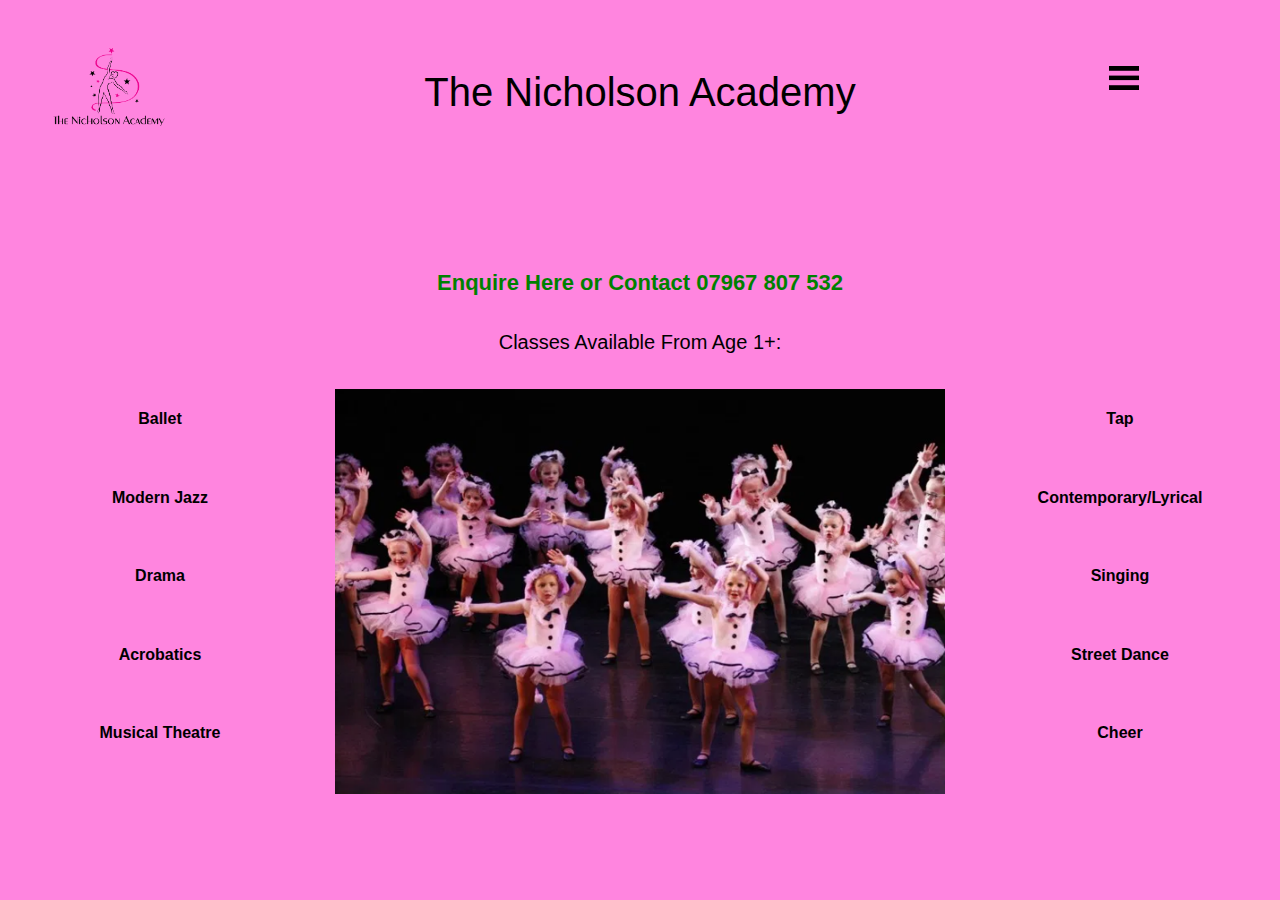
<file: index.html>
<!DOCTYPE html>
<html lang="en">
<head>
  <title>The Nicholson Academy</title>
  <meta charset="UTF-8">
  <meta name="description" content="">
  <meta name="keywords" content="">
  <meta name="author" content="">
  <meta name="viewport" content="width=device-width, initial-scale=1.0">

  <link rel ="stylesheet" type="text/css" href="CSS/index Page.css">
  <link rel ="stylesheet" type="text/css" href="CSS/Styling.css">
  <link rel ="stylesheet" type="text/css" href="CSS/Responsive.css">
  <link rel ="stylesheet" type="text/css" href="CSS/Menu.css">

</head>

<body>

<!--header bar starts here-->
  <div class="row-header">

<!--logo image starts here-->
    <div class="col-1">
      <a href="index.html"><img src="Images/Logo.png" alt="Nicholson Academy Logo" width="100%"></a>
    </div>
<!--logo image ends here-->


<!--title starts here-->
    <div class="col-2">
      <p class="TitleHeader">The Nicholson Academy</p>
    </div>
<!--title ends here-->


<!--menu starts here-->
    <div class="col-3">
      <div class="dropdown">
        <button class="dropdownbutton"><img src="Images/Menu Icon.png" alt="Menu Icon"></button>
        <div class="dropdown-content">
        <a href="About Us.html">About Us</a>
        <a href="Lessons.html">Lessons</a>
        <a href="Gallery.html">Gallery</a>
        <a href="Contact Us.html">Contact Us</a>
        <a href="Privacy Policy.html">Privacy Policy</a>
        </div>
      </div>
    </div>
<!--menu ends here-->

</div>
<!--header bar ends here-->


<!--first row starts here-->
<div class="row-1">
  <a href="https://www.thinksmartsoftwareuk.com/ocr/lesson_booking.php?t=ttNMyx9q%2BuwAQ04%2Fi%2BPV3A%3D%3D&u=jijlkOd9N87jHJmNzePMtw%3D%3D&p_id=1">Enquire Here or Contact 07967 807 532</a>
</div>
<!--first row ends here-->


<!--second row starts here-->
<div class="row-2">
  <p>Classes Available From Age 1+:</p>
</div>
<!--second row ends here-->


<!--left column starts here-->
<div class="col-4">
  <h4>Ballet</h4>
  <br>
  <h4>Modern Jazz</h4>
  <br>
  <h4>Drama</h4>
  <br>
  <h4>Acrobatics</h4>
  <br>
  <h4>Musical Theatre</h4>
</div>
<!--left column ends here-->


<!--centre column starts here-->
<div class="col-5">
  <img src="Images/Home Image.png" alt="Image Of Dancers" width="100%">
</div>
<!--centre column ends here-->


<!--right column starts here-->
<div class="col-6">
  <h4>Tap</h4>
  <br>
  <h4>Contemporary/Lyrical</h4>
  <br>
  <h4>Singing</h4>
  <br>
  <h4>Street Dance</h4>
  <br>
  <h4>Cheer</h4>
</div>
<!--right column ends here-->


</body>

</html>
</file>
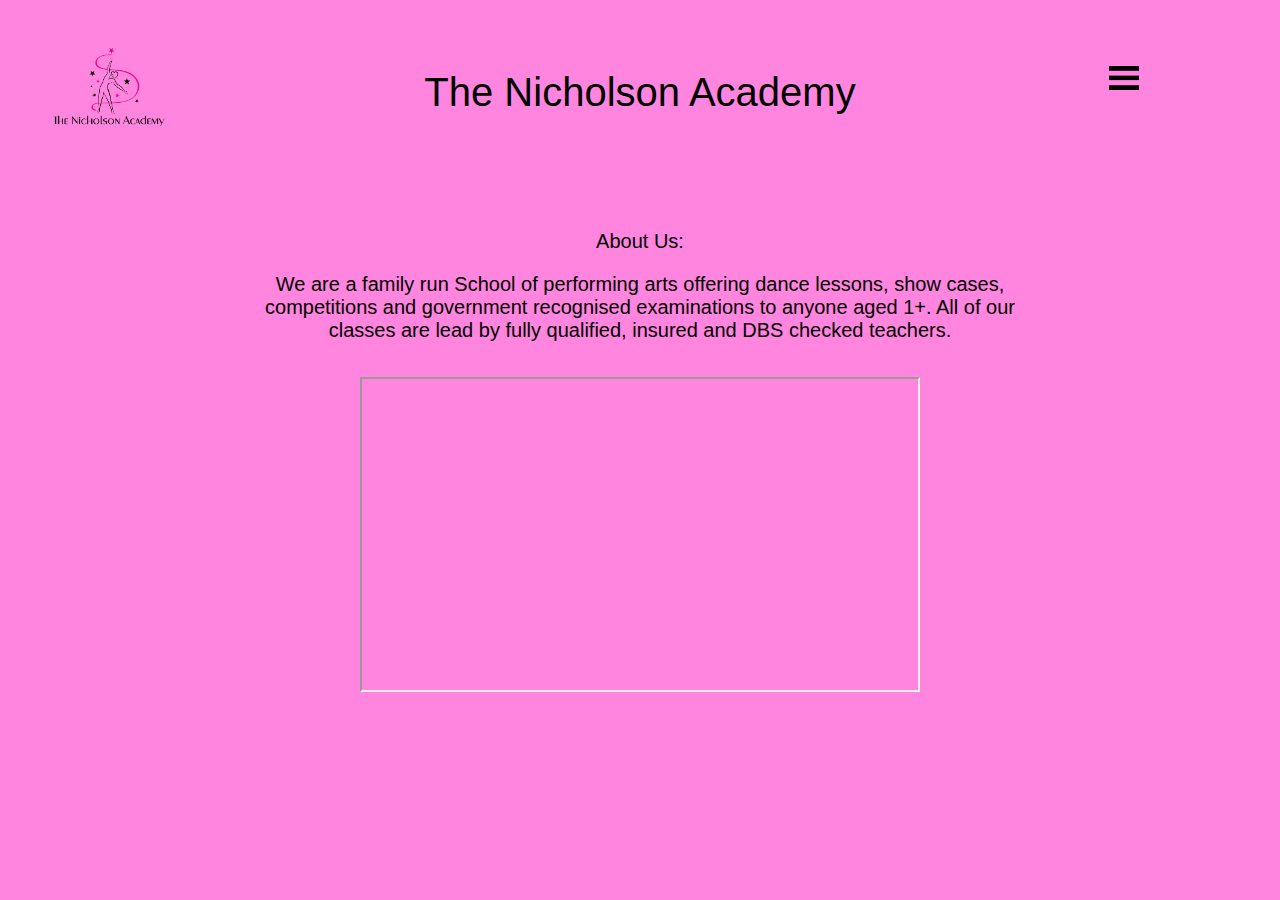
<file: About Us.html>
<!DOCTYPE html>
<html lang="en">
<head>
  <title>The Nicholson Academy</title>
  <meta charset="UTF-8">
  <meta name="description" content="">
  <meta name="keywords" content="">
  <meta name="author" content="">
  <meta name="viewport" content="width=device-width, initial-scale=1.0">

  <link rel ="stylesheet" type="text/css" href="CSS/About Us Page.css">
  <link rel ="stylesheet" type="text/css" href="CSS/Styling.css">
  <link rel ="stylesheet" type="text/css" href="CSS/Responsive.css">
  <link rel ="stylesheet" type="text/css" href="CSS/Menu.css">

</head>

<body>

<!--header bar starts here-->
  <div class="row-header">

<!--logo image starts here-->
    <div class="col-1">
      <a href="index.html"><img src="Images/Logo.png" alt="Nicholson Academy Logo" width="100%"></a>
    </div>
<!--logo image ends here-->


<!--title starts here-->
    <div class="col-2">
      <p class="TitleHeader">The Nicholson Academy</p>
    </div>
<!--title ends here-->


<!--menu starts here-->
    <div class="col-3">
      <div class="dropdown">
        <button class="dropdownbutton"><img src="Images/Menu Icon.png" alt="Menu Icon"></button>
        <div class="dropdown-content">
        <a href="About Us.html">About Us</a>
        <a href="Lessons.html">Lessons</a>
        <a href="Gallery.html">Gallery</a>
        <a href="Contact Us.html">Contact Us</a>
        <a href="Privacy Policy.html">Privacy Policy</a>
        </div>
      </div>
    </div>
<!--menu ends here-->

</div>
<!--header bar ends here-->


<!--first row starts here-->
<div class="row-3">
  <p>About Us:</p>
</div>
<!--first row ends here-->


<!--second row starts here-->
<div class="row-4">
  <p>We are a family run School of performing arts offering dance lessons, show cases, competitions and government recognised examinations to anyone aged 1+. All of our classes are lead by fully qualified, insured and DBS checked teachers.</p>
</div>
<!--second row ends here-->


<!--video column starts here-->
<div class="col-7">
  <iframe width="560" height="315" src="https://www.youtube.com/embed/exxlwSDhLaY" alt="Video of one of our performances"></iframe>
</div>
<!--video column ends here-->


</body>

</html>
</file>
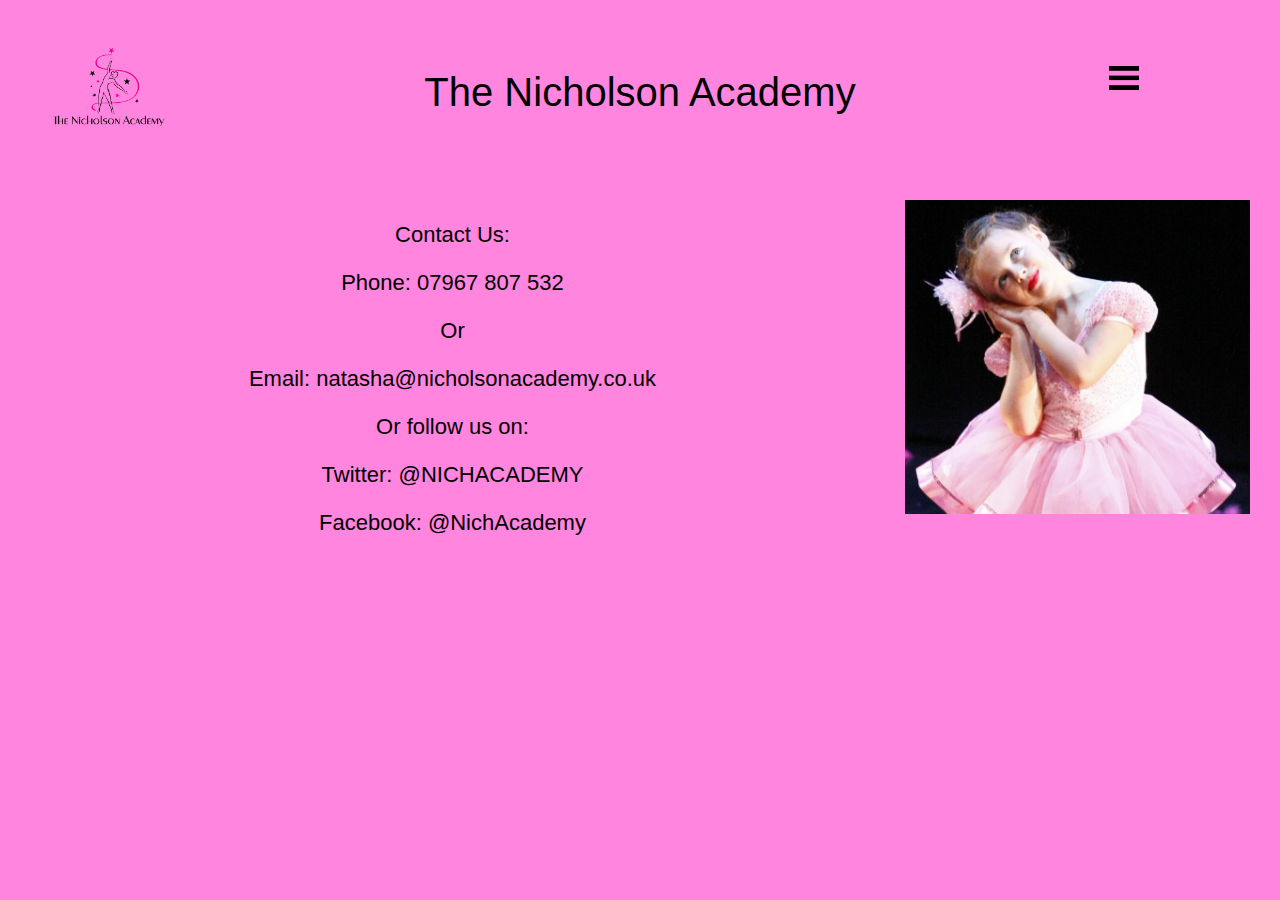
<file: Contact Us.html>
<!DOCTYPE html>
<html lang="en">
<head>
  <title>The Nicholson Academy</title>
  <meta charset="UTF-8">
  <meta name="description" content="">
  <meta name="keywords" content="">
  <meta name="author" content="">
  <meta name="viewport" content="width=device-width, initial-scale=1.0">

  <link rel ="stylesheet" type="text/css" href="CSS/Contact Us Page.css">
  <link rel ="stylesheet" type="text/css" href="CSS/Styling.css">
  <link rel ="stylesheet" type="text/css" href="CSS/Responsive.css">
  <link rel ="stylesheet" type="text/css" href="CSS/Menu.css">

</head>

<body>

<!--header bar starts here-->
  <div class="row-header">

<!--logo image starts here-->
    <div class="col-1">
      <a href="index.html"><img src="Images/Logo.png" alt="Nicholson Academy Logo" width="100%"></a>
    </div>
<!--logo image ends here-->


<!--title starts here-->
    <div class="col-2">
      <p class="TitleHeader">The Nicholson Academy</p>
    </div>
<!--title ends here-->


<!--menu starts here-->
    <div class="col-3">
      <div class="dropdown">
        <button class="dropdownbutton"><img src="Images/Menu Icon.png" alt="Menu Icon"></button>
        <div class="dropdown-content">
        <a href="About Us.html">About Us</a>
        <a href="Lessons.html">Lessons</a>
        <a href="Gallery.html">Gallery</a>
        <a href="Contact Us.html">Contact Us</a>
        <a href="Privacy Policy.html">Privacy Policy</a>
        </div>
      </div>
    </div>
<!--menu ends here-->

</div>
<!--header bar ends here-->


<!--main column starts here-->
<div class="col-10">


<!--left column starts here-->
<div class="col-11">

<!--first row starts here-->
<div class="row-7">
  <p>Contact Us:</p>
</div>
<!--first row ends here-->


<!--second row starts here-->
<div class="row-8">
  <p>Phone: 07967 807 532</p>
</div>
<!--second row ends here-->


<!--third row starts here-->
<div class="row-9">
  <p>Or</p>
</div>
<!--third row ends here-->


<!--fourth row starts here-->
<div class="row-10">
  <p>Email: natasha@nicholsonacademy.co.uk</p>
</div>
<!--fourth row ends here-->


<!--fifth row starts here-->
<div class="row-11">
  <p>Or follow us on:</p>
</div>


<!--sixth row starts here-->
<div class="row-12">
  <p>Twitter: @NICHACADEMY</p>
</div>
<!--sixth row ends here-->


<!--seventh row starts here-->
<div class="row-13">
  <p>Facebook: @NichAcademy</p>
</div>
<!--seventh row ends here-->

</div>
<!--left colum ends here-->


<!--right image column starts here-->
<div class="col-12">
  <img src="Images/Contact Us Image.png" width="100%">
</div>
<!--right image column ends here-->


</div>
<!--main column starts here-->


</body>

</html>
</file>
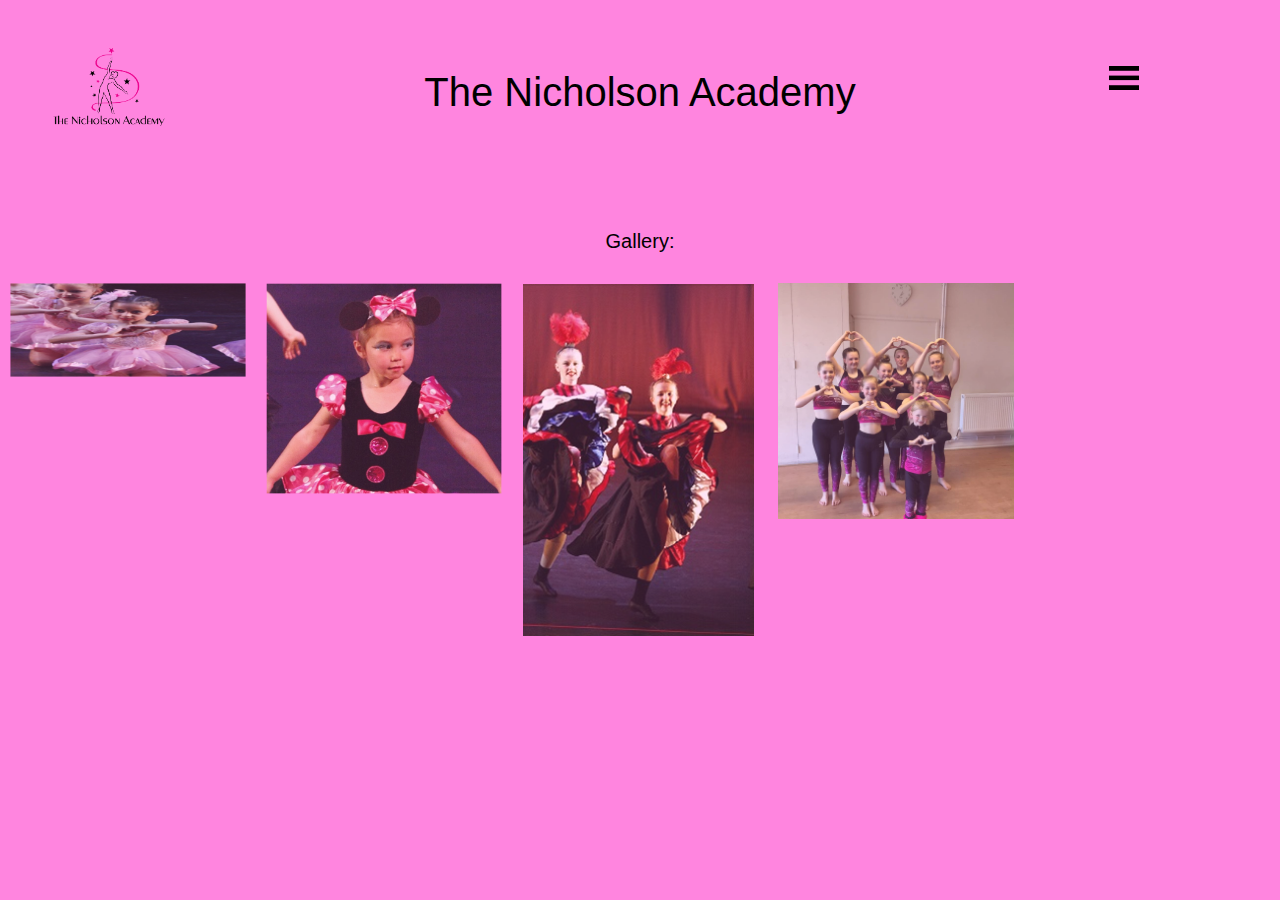
<file: Gallery.html>
<!DOCTYPE html>
<html lang="en">
<head>
  <title>The Nicholson Academy</title>
  <meta charset="UTF-8">
  <meta name="description" content="">
  <meta name="keywords" content="">
  <meta name="author" content="">
  <meta name="viewport" content="width=device-width, initial-scale=1.0">

  <link rel ="stylesheet" type="text/css" href="CSS/Gallery Page.css">
  <link rel ="stylesheet" type="text/css" href="CSS/Styling.css">
  <link rel ="stylesheet" type="text/css" href="CSS/Responsive.css">
  <link rel ="stylesheet" type="text/css" href="CSS/Menu.css">

  <script src="JavaScript/Gallery Page.js"></script>

</head>

<body>

<!--header bar starts here-->
  <div class="row-header">

<!--logo image starts here-->
    <div class="col-1">
      <a href="index.html"><img src="Images/Logo.png" alt="Nicholson Academy Logo" width="100%"></a>
    </div>
<!--logo image ends here-->


<!--title starts here-->
    <div class="col-2">
      <p class="TitleHeader">The Nicholson Academy</p>
    </div>
<!--title ends here-->


<!--menu starts here-->
    <div class="col-3">
      <div class="dropdown">
        <button class="dropdownbutton"><img src="Images/Menu Icon.png" alt="Menu Icon"></button>
        <div class="dropdown-content">
        <a href="About Us.html">About Us</a>
        <a href="Lessons.html">Lessons</a>
        <a href="Gallery.html">Gallery</a>
        <a href="Contact Us.html">Contact Us</a>
        <a href="Privacy Policy.html">Privacy Policy</a>
        </div>
      </div>
    </div>
<!--menu ends here-->

</div>
<!--header bar ends here-->


<!--first row starts here-->
<div class="row-6">
  <p>Gallery:</p>
</div>
<!--first row ends here-->


<!--Image column starts here-->
<div class="row">

  <div class="column">
    <img src="Images/Gallery Image 1.png" alt="Image of Dancers" onclick="myFunction(this);">
  </div>

  <div class="column">
    <img src="Images/Gallery Image 2.png" alt="Image of Dancers" onclick="myFunction(this);">
  </div>

  <div class="column">
    <img src="Images/Gallery Image 3.png" alt="Image of Dancers" onclick="myFunction(this);">
  </div>

  <div class="column">
    <img src="Images/Gallery Image 4.png" alt="Image of Dancers" onclick="myFunction(this);">
  </div>

</div>
<!--Image column ends here-->


<!--Enlarged image container starts here-->
<div class="container">


<!--Button to close enlarged image starts here-->
  <span onclick="this.parentElement.style.display='none'" class="closebtn">&times;</span>
<!--Button to close enlarged image ends here-->


<!--enlarged image starts here-->
  <img id="expandedImg" style="width:100%">
<!--enlarged image ends here-->


<!--enlarged image text starts here-->
  <div id="imgtext"></div>
<!--enlarged image text ends here-->


</div>
<!--Enlarged image container ends here-->


</body>

</html>
</file>
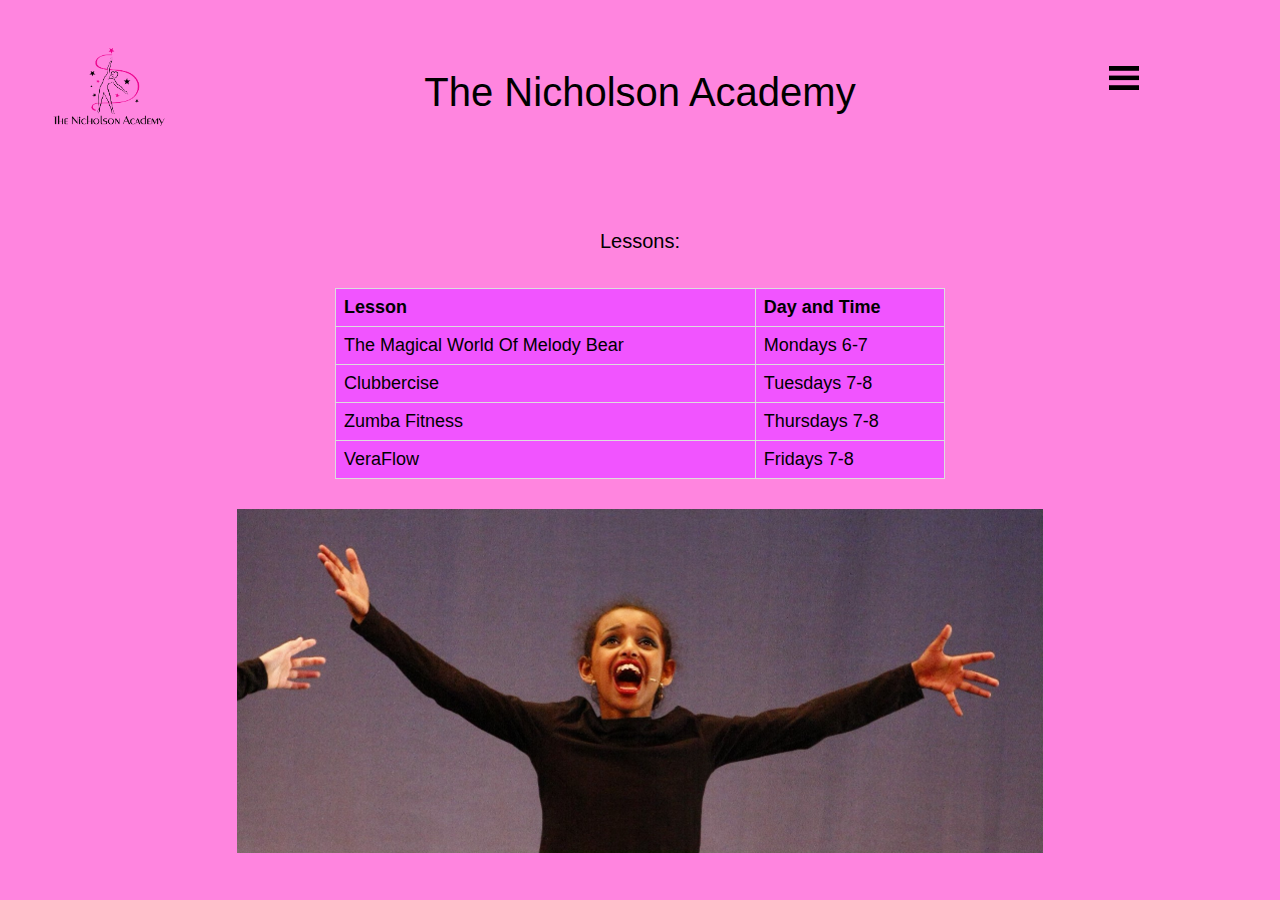
<file: Lessons.html>
<!DOCTYPE html>
<html lang="en">
<head>
  <title>The Nicholson Academy</title>
  <meta charset="UTF-8">
  <meta name="description" content="">
  <meta name="keywords" content="">
  <meta name="author" content="">
  <meta name="viewport" content="width=device-width, initial-scale=1.0">

  <link rel ="stylesheet" type="text/css" href="CSS/Lessons Page.css">
  <link rel ="stylesheet" type="text/css" href="CSS/Styling.css">
  <link rel ="stylesheet" type="text/css" href="CSS/Responsive.css">
  <link rel ="stylesheet" type="text/css" href="CSS/Menu.css">

</head>

<body>

<!--header bar starts here-->
  <div class="row-header">

<!--logo image starts here-->
    <div class="col-1">
      <a href="index.html"><img src="Images/Logo.png" alt="Nicholson Academy Logo" width="100%"></a>
    </div>
<!--logo image ends here-->


<!--title starts here-->
    <div class="col-2">
      <p class="TitleHeader">The Nicholson Academy</p>
    </div>
<!--title ends here-->


<!--menu starts here-->
    <div class="col-3">
      <div class="dropdown">
        <button class="dropdownbutton"><img src="Images/Menu Icon.png" alt="Menu Icon"></button>
        <div class="dropdown-content">
        <a href="About Us.html">About Us</a>
        <a href="Lessons.html">Lessons</a>
        <a href="Gallery.html">Gallery</a>
        <a href="Contact Us.html">Contact Us</a>
        <a href="Privacy Policy.html">Privacy Policy</a>
        </div>
      </div>
    </div>
<!--menu ends here-->

</div>
<!--header bar ends here-->


<!--first row starts here-->
<div class="row-5">
  <p>Lessons:</p>
</div>
<!--first row ends here-->


<!--table column starts here-->
<div class="col-8">
  <table>

    <tr>
      <th>Lesson</th>
      <th>Day and Time</th>
    </tr>

    <tr>
      <td>The Magical World Of Melody Bear</td>
      <td>Mondays 6-7</td>
    </tr>

    <tr>
      <td>Clubbercise</td>
      <td>Tuesdays 7-8</td>
    </tr>

    <tr>
      <td>Zumba Fitness</td>
      <td>Thursdays 7-8</td>
    </tr>

    <tr>
      <td>VeraFlow</td>
      <td>Fridays 7-8</td>
    </tr>
  </table>
</div>
<!--table column ends here-->


<!--Image column starts here-->
<div class="col-9">
  <img src="Images/Lessons Image.png" alt="Image Of Dancer">
</div>
<!--Image column ends here-->


</body>

</html>
</file>
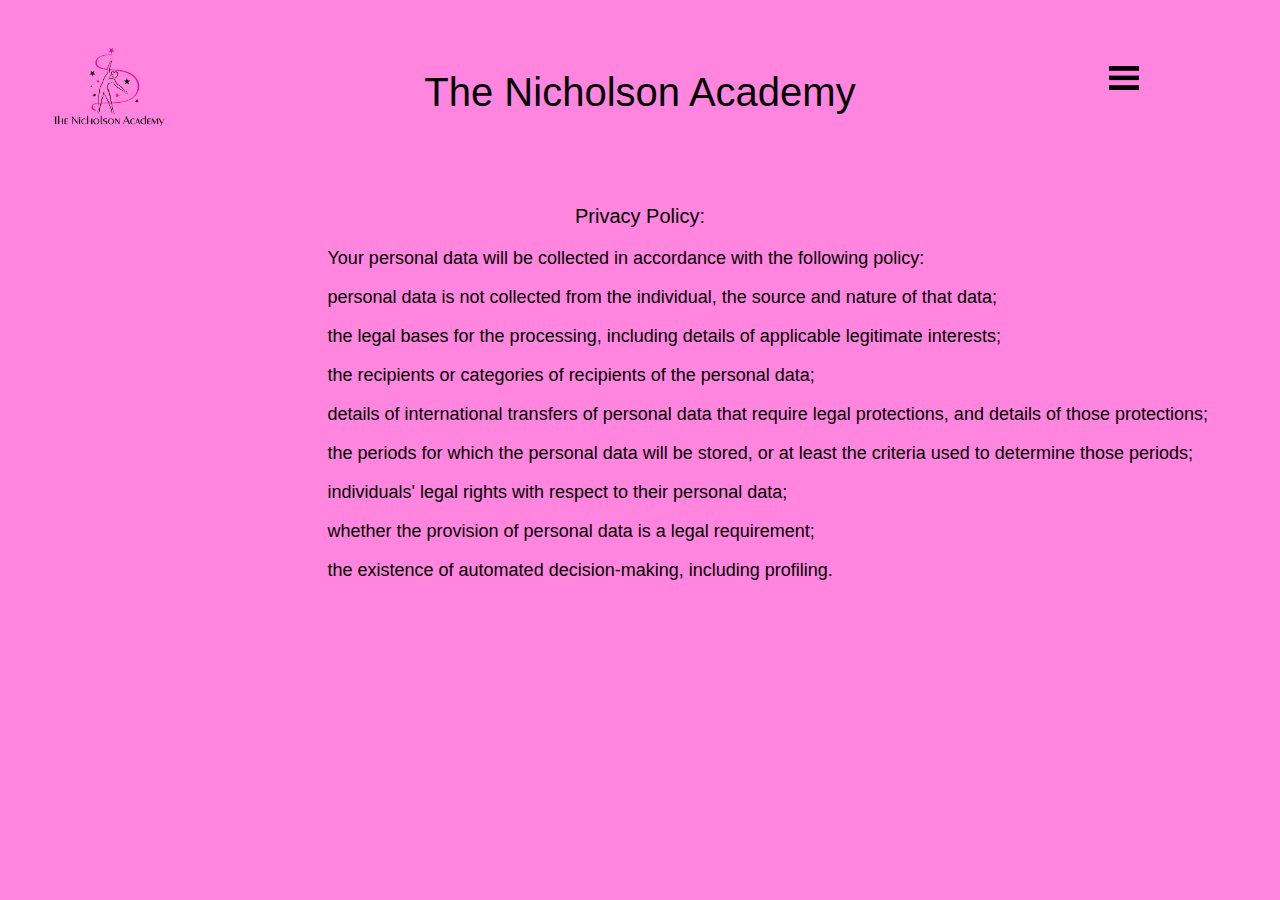
<file: Privacy Policy.html>
<!DOCTYPE html>
<html lang="en">
<head>
  <title>The Nicholson Academy</title>
  <meta charset="UTF-8">
  <meta name="description" content="">
  <meta name="keywords" content="">
  <meta name="author" content="">
  <meta name="viewport" content="width=device-width, initial-scale=1.0">

  <link rel ="stylesheet" type="text/css" href="CSS/Privacy Policy Page.css">
  <link rel ="stylesheet" type="text/css" href="CSS/Styling.css">
  <link rel ="stylesheet" type="text/css" href="CSS/Responsive.css">
  <link rel ="stylesheet" type="text/css" href="CSS/Menu.css">

</head>

<body>

<!--header bar starts here-->
  <div class="row-header">

<!--logo image starts here-->
    <div class="col-1">
      <a href="index.html"><img src="Images/Logo.png" alt="Nicholson Academy Logo" width="100%"></a>
    </div>
<!--logo image ends here-->


<!--title starts here-->
    <div class="col-2">
      <p class="TitleHeader">The Nicholson Academy</p>
    </div>
<!--title ends here-->


<!--menu starts here-->
    <div class="col-3">
      <div class="dropdown">
        <button class="dropdownbutton"><img src="Images/Menu Icon.png" alt="Menu Icon"></button>
        <div class="dropdown-content">
        <a href="About Us.html">About Us</a>
        <a href="Lessons.html">Lessons</a>
        <a href="Gallery.html">Gallery</a>
        <a href="Contact Us.html">Contact Us</a>
        <a href="Privacy Policy.html">Privacy Policy</a>
        </div>
      </div>
    </div>
<!--menu ends here-->

</div>
<!--header bar ends here-->


<!--main column starts here-->
<div class="col-13">


<!--first row starts here-->
<div class="row-14">
  <p>Privacy Policy:</p>
</div>
<!--first row ends here-->


<!--second row starts here-->
<div class="row-15">
  <p>Your personal data will be collected in accordance with the following policy:​</p>
</div>
<!--second row ends here-->


<!--third row starts here-->
<div class="row-16">
  <p>personal data is not collected from the individual, the source and nature of that data;​</p>
</div>
<!--third row ends here-->


<!--fourth row starts here-->
<div class="row-17">
  <p>the legal bases for the processing, including details of applicable legitimate interests;​</p>
</div>
<!--fourth row ends here-->


<!--fifth row starts here-->
<div class="row-18">
  <p>the recipients or categories of recipients of the personal data;​</p>
</div>
<!--fifth row ends here-->


<!--sixth row starts here-->
<div class="row-19">
  <p>details of international transfers of personal data that require legal protections, and details of those protections;​</p>
</div>
<!--sixth row ends here-->


<!--seventh row starts here-->
<div class="row-20">
  <p>the periods for which the personal data will be stored, or at least the criteria used to determine those periods;​</p>
</div>
<!--seventh row ends here-->


<!--eighth row starts here-->
<div class="row-21">
  <p>individuals' legal rights with respect to their personal data;​</p>
</div>
<!--eighth row ends here-->


<!--ninth row starts here-->
<div class="row-22">
  <p>whether the provision of personal data is a legal requirement;​​</p>
</div>
<!--ninth row ends here-->


<!--tenth row starts here-->
<div class="row-23">
  <p>the existence of automated decision-making, including profiling.​</p>
</div>
<!--tenth row ends here-->

</div>
<!--main column ends here-->


</body>

</html>
</file>
<file: CSS/index Page.css>
.row-1 {
  padding: 15px;
  text-align: center;
  font-size: 22px;
  margin-top: 225px;
  font-weight: bold;
}

.row-2 {
  text-align: center;
  font-size: 20px;
}

.col-4 {
  text-align: center;
}

.col-6 {
  text-align: center;
}

a {
  color: green;
}
</file>
<file: CSS/Styling.css>
.row-header {
  background-color: #ff85df;
  color: #ff85df;
  padding: 15px;
}

.dropdownbutton {
  float: right;
  margin-top: 20px;
}

.col-1 {
  float: left;
}

.col-2 {
  text-align: center;
  color: black;
  font-size: 40px;
}

.col-3 {
  float: right;
}
</file>
<file: CSS/Responsive.css>
* {
  box-sizing: border-box;
}

body{
  margin: 0pt;

  background-color: #ff85df;
}

/*Adds content after the row class*/
.row::after {
  content: "";
  clear: both;
  display: block;
}

/*Apply styling to a group of classes*/
[class*="col-"] {
  float: left;
  padding: 15px;
}

html {
  font-family: "Calibri", sans-serif;
}

a {
  text-decoration: none;
}


.menu ul {
  list-style-type: none;
  margin: 0;
  padding: 0;
}


.menu li {
  padding: 8px;
  margin-bottom: 7px;
  background-color: #ff85df;
  color: #ff85df;
  box-shadow: 0 1px 3px rgba(0,0,0,0.12), 0 1px 2px rgba(0,0,0,0.24);
}


.menu li:hover {
  background-color: #ff85df;
}


/* For desktop: */
.col-1 {width: 15%; max-height: 200px;}
.col-2 {width: 70%;}
.col-3 {width: 15%;}
.col-4 {width: 25%;}
.col-5 {width: 50%;}
.col-6 {width: 25%;}
.col-7 {width: 100%;}
.col-8 {width: 50%;}
.col-9 {width: 100%;}
.col-10 {width: 100%;}
.col-11 {width: 70%;}
.col-12 {width: 30%;}
.col-13 {width: 100%;}


.row-1 {width: 100%;}
.row-2 {width: 100%;}
.row-3 {width: 100%;}
.row-4 {width: 60%;}
.row-5 {width: 100%;}
.row-6 {width: 100%;}
.row-7 {width: 100%;}
.row-8 {width: 100%;}
.row-9 {width: 100%;}
.row-10 {width: 100%;}
.row-11 {width: 100%;}
.row-12 {width: 100%;}
.row-13 {width: 100%;}


@media only screen and (max-width: 768px) {

  /* For mobile phones: */
  [class*="col-"] {
    width: 100%;
  }
}
</file>
<file: CSS/Menu.css>
.dropdownbutton {
  background-color: #ff85df;
  padding: 16px;
  font-size: 16px;
  border: none;
  cursor: pointer;
}

.dropdown {
  position: relative;
  display: inline-block;
}

.dropdown-content {
  display: none;
  position: absolute;
  background-color: #ff85df;
  min-width: 160px;
  box-shadow: 0px 8px 16px 0px rgba(0,0,0,0.2);
  z-index: 1;
}

.dropdown-content a {
  color: black;
  padding: 12px 16px;
  text-decoration: none;
  display: block;
}

.dropdown-content a:hover {background-color: #b30083}

.dropdown:hover .dropdown-content {
  display: block;
}

.dropdown:hover .dropbtn {
  background-color: #ff85df;
}
</file>
<file: CSS/About Us Page.css>
.row-3 {
  text-align: center;
  margin-top: 200px;
  font-size: 20px;
}

.row-4 {
  text-align: center;
  font-size: 20px;
  margin-left: 20%;
  margin-right: 20%;
}

.col-7 {
  display: flex;
  flex-direction: column;
  align-items: center;
}
</file>
<file: CSS/Contact Us Page.css>
.row-7 {
  text-align: center;
  font-size: 22px;
}

.row-8 {
  text-align: center;
  font-size: 22px;
}

.row-9 {
  text-align: center;
  font-size: 22px;
}

.row-10 {
  text-align: center;
  font-size: 22px;
}

.row-11 {
  text-align: center;
  font-size: 22px;
}

.row-12 {
  text-align: center;
  font-size: 22px;
}

.row-13 {
  text-align: center;
  font-size: 22px;
}

.col-11 {
  text-align: left;
}
</file>
<file: CSS/Gallery Page.css>
.row-6 {
  text-align: center;
  margin-top: 200px;
  font-size: 20px;
}

/*image column styling starts here*/
.column {
  float: left;
  width: 20%;
  padding: 10px;
}

/*Image styling starts here*/
.column img {
  max-width: 100%;
  opacity: 0.8;
  cursor: pointer;
}

.column img:hover {
  opacity: 1;
}

/*Images float after each other stars here*/
.row:after {
  content: "";
  display: table;
  clear: both;
}

/*enlarged image container starts here*/
.container {
  position: relative;
  display: none;
}

/*enlarged image text starts here*/
#imgtext {
  position: absolute;
  bottom: 15px;
  left: 15px;
  color: white;
  font-size: 20px;
}

/*Button to close enlarged image starts here*/
.closebtn {
  position: absolute;
  top: 10px;
  right: 15px;
  color: white;
  font-size: 35px;
  cursor: pointer;
}
</file>
<file: CSS/Lessons Page.css>
.row-5 {
  text-align: center;
  margin-top: 200px;
  font-size: 20px;
}

.col-8 {
  display: block;
  font-size: 18px;
  margin-left: 25%;
  margin-right: 25%;
}

table {
  font-family: arial, sans-serif;
  border-collapse: collapse;
  width: 100%;
  background-color: #f154ff;
}

td, th {
  border: 1px solid #dddddd;
  text-align: left;
  padding: 8px;
}

.col-9 {
  text-align: center;
}
</file>
<file: CSS/Privacy Policy Page.css>
.col-13 {
  text-align: center;
}

.row-14 {
  font-size: 20px;
  text-align: center;
}

.row-15 {
  font-size: 18px;
  text-align: left;
  margin-left: 25%;
}

.row-16 {
  font-size: 18px;
  text-align: left;
  margin-left: 25%;
}

.row-17 {
  font-size: 18px;
  text-align: left;
  margin-left: 25%;
}

.row-18 {
  font-size: 18px;
  text-align: left;
  margin-left: 25%;
}

.row-19 {
  font-size: 18px;
  text-align: left;
  margin-left: 25%;
}

.row-20 {
  font-size: 18px;
  text-align: left;
  margin-left: 25%;
}

.row-21 {
  font-size: 18px;
  text-align: left;
  margin-left: 25%;
}

.row-22 {
  font-size: 18px;
  text-align: left;
  margin-left: 25%;
}

.row-23 {
  font-size: 18px;
  text-align: left;
  margin-left: 25%;
}
</file>
